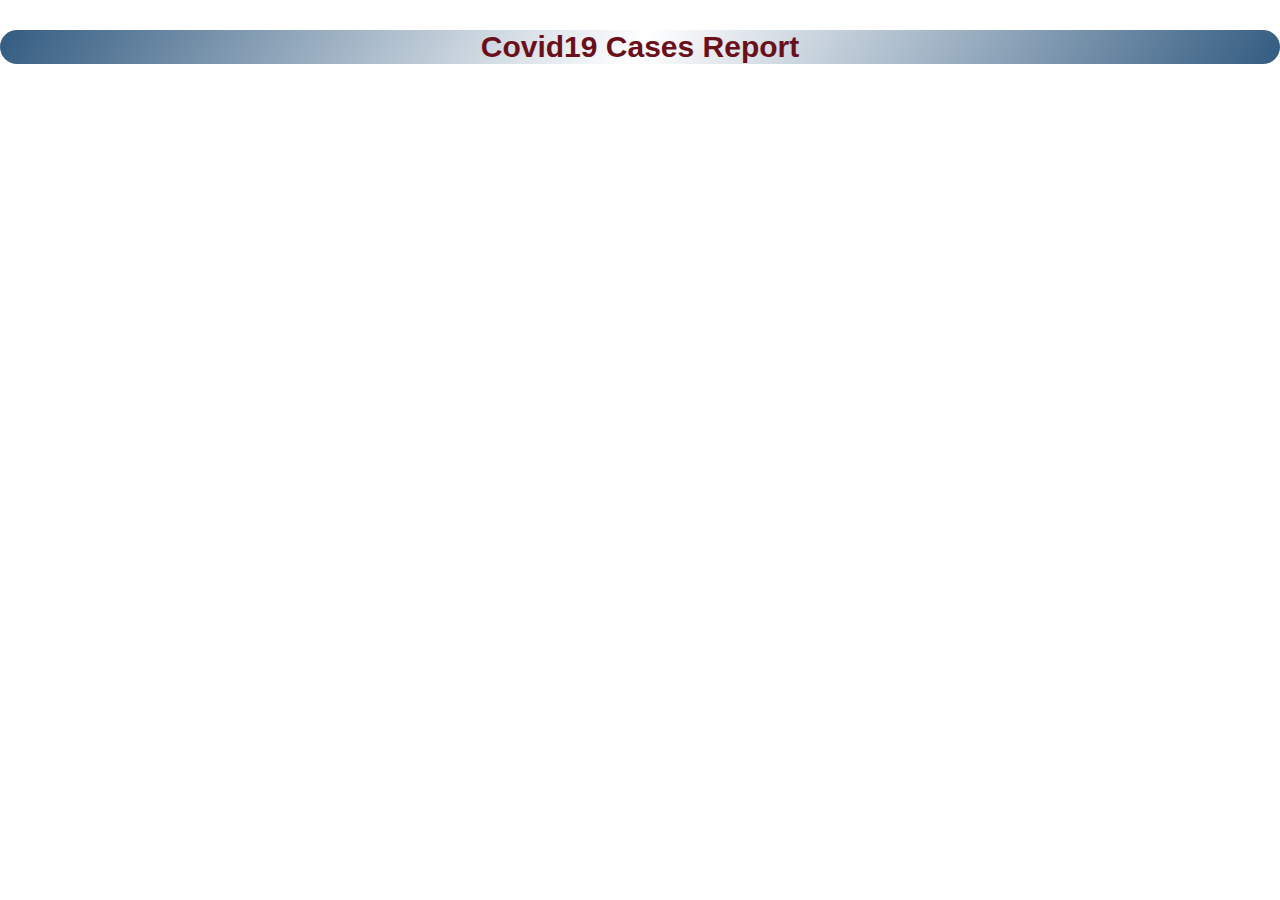
<file: Promise task/Covid Api/index.html>
<!DOCTYPE html>
<html lang="en">
  <head>
    <meta charset="UTF-8" />
    <meta http-equiv="X-UA-Compatible" content="IE=edge" />
    <meta name="viewport" content="width=device-width, initial-scale=1.0" />
    <title>Covid19 Cases Report</title>
    <!-- CSS -->
    <link rel="stylesheet" href="style.css" />
    <!-- Bootstrap cnd -->
    <link
      rel="stylesheet"
      href="https://cdn.jsdelivr.net/npm/bootstrap@5.2.3/dist/css/bootstrap.min.css"
      integrity="sha384-rbsA2VBKQhggwzxH7pPCaAqO46MgnOM80zW1RWuH61DGLwZJEdK2Kadq2F9CUG65"
      crossorigin="anonymous"
    />
  </head>
  <body>
    <div class="container" id="container">
     
    </div>

    <!-- JS -->
    <script src="script.js"></script>
  </body>
</html>
</file>
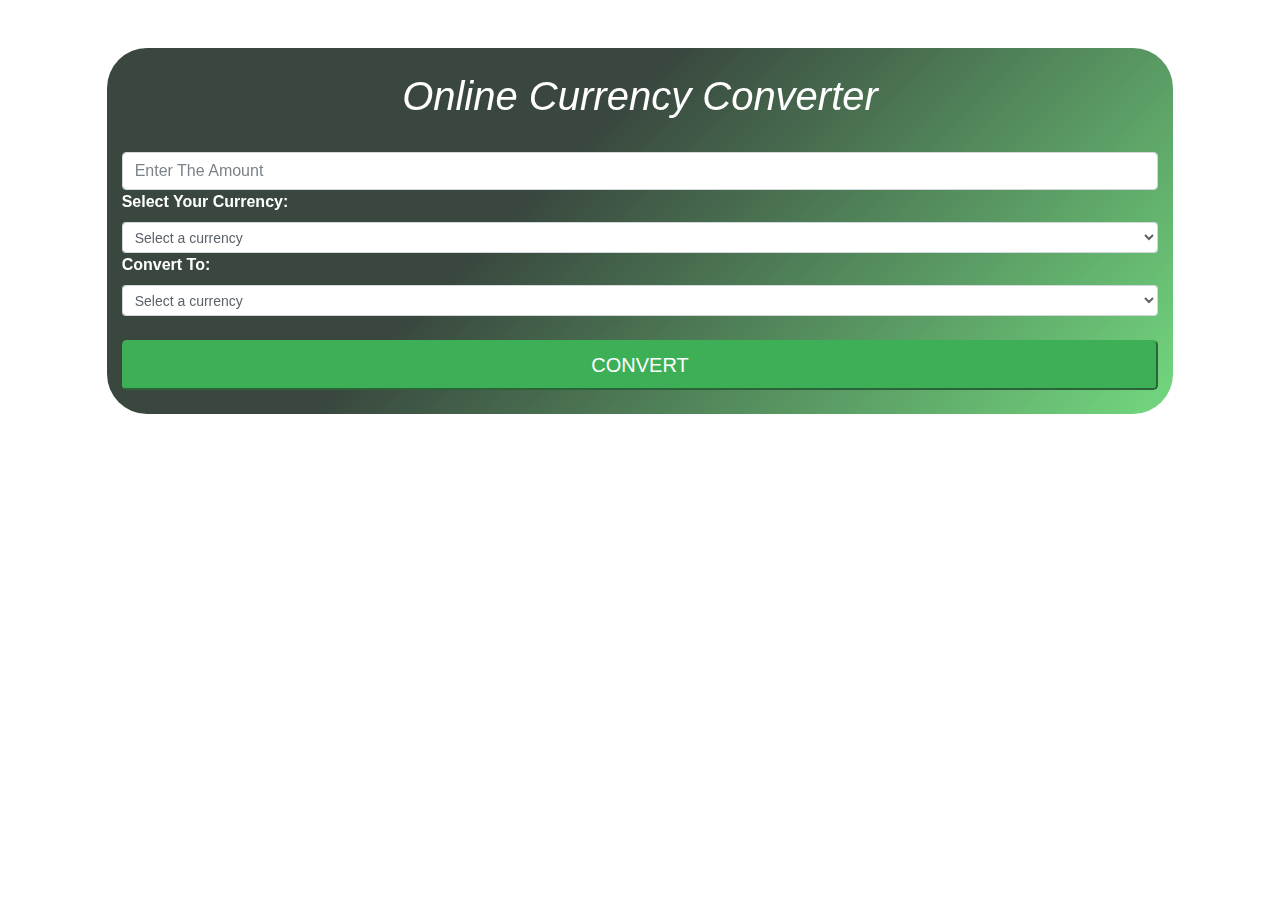
<file: Promise task/Currency converter Api/index.html>
<!DOCTYPE html>
<html lang="en">
  <head>
    <meta charset="UTF-8" />
    <meta http-equiv="X-UA-Compatible" content="IE=edge" />
    <meta name="viewport" content="width=device-width, initial-scale=1.0" />
    <title>Currency Converter</title>
    <!-- Bootstrap CND -->
    <link
      rel="stylesheet"
      href="https://cdn.jsdelivr.net/npm/bootstrap@4.4.1/dist/css/bootstrap.min.css"
      integrity="sha384-Vkoo8x4CGsO3+Hhxv8T/Q5PaXtkKtu6ug5TOeNV6gBiFeWPGFN9MuhOf23Q9Ifjh"
      crossorigin="anonymous"
    />
    <!--CSS -->
    <style>
      video {
        position: fixed;
        top: 0;
        left: 0;
        width: 100%;
        height: 100%;
        z-index: -1;
        object-fit: cover;
      }
      #container {
        background-color: #63d471;
        background-image: linear-gradient(315deg, #63d471 0%, #233329 60%);
        border-radius: 40px;
        opacity: 0.9;
      }
      button {
        border-radius: 59px;
      }
    </style>
  </head>
  <body>
    <!-- BackGround Video -->
  
    <!-- Event in Function  -->
    <form onsubmit="event.preventDefault(); convertPrice();">
      <!-- container -->
      <div
        class="container d-flex flex-wrap flex-column col-10 justify-content-center mt-5"
        id="container"
      >
        <!-- Title Head -->
        <h1 class="bg-transparent text-center text-white font-italic mt-4">
          Online Currency Converter
        </h1>
        <!-- Value Input -->
        <input
          class="form-control mt-4"
          placeholder="Enter The Amount"
          type="number"
          name="amount"
          id="amount"
          min="0.01"
          step="0.01"
          oninput="validity.valid||(value='');"
          required
        />
        <!-- From -->
        <label class="text-white font-weight-bold" for="currency1"
          >Select Your Currency:</label
        >
        <select
          class="form-control form-control-sm"
          name="currency1"
          id="currency1"
        >
          <option value="" class="" disabled selected>Select a currency</option>
        </select>

        <!-- To -->
        <label class="text-white font-weight-bold" for="currency2"
          >Convert To:</label
        >
        <select
          class="form-control form-control-sm mb-4"
          name="currency2"
          id="currency2"
        >
          <option value="" disabled selected>Select a currency</option>
        </select>

        <!-- Convert (Button) -->
        <button class="btn-success btn-lg btn-block" type="submit">
          CONVERT
        </button>

        <!-- Result (value in text) -->
        <h2
          id="result"
          class="mt-3 text-white text-center font-weight-bold"
          style="background: #233329; border-radius: 20px"
        ></h2>
      </div>
    </form>

    <!-- Javascript Source -->
    <script src="script.js"></script>
  </body>
</html>
</file>
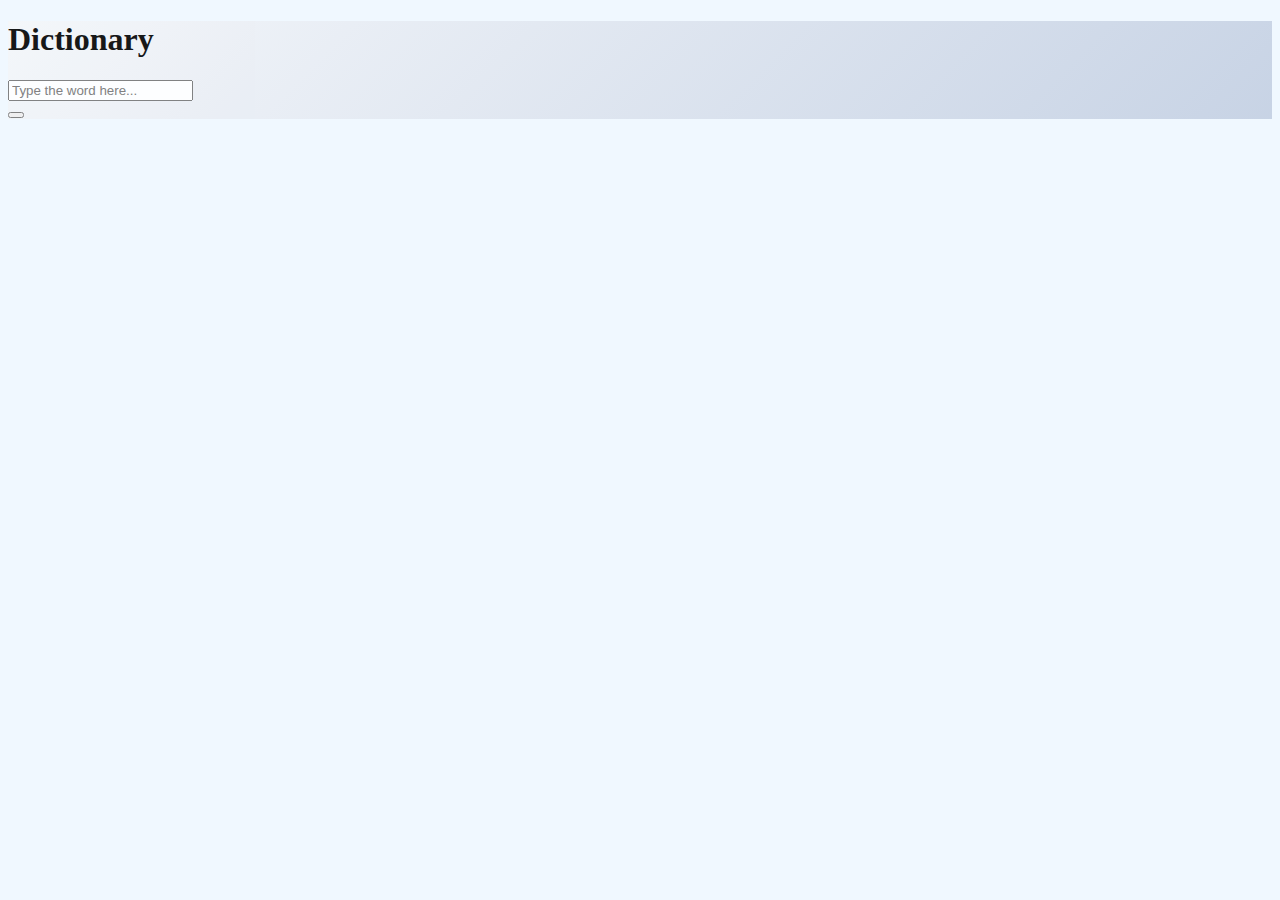
<file: Promise task/Dictionary Api/index.html>
<!DOCTYPE html>
<html lang="en">
  <head>
    <meta charset="UTF-8" />
    <meta name="viewport" content="width=device-width, initial-scale=1.0" />
    <title>Dictionary App</title>
    <!-- css file -->
    <link rel="stylesheet" href="./style.css" />
    <!-- Bootstrap CDN -->
    <link
      rel="stylesheet"
      href="https://cdn.jsdelivr.net/npm/bootstrap@5.2.3/dist/css/bootstrap.min.css"
      integrity="sha384-rbsA2VBKQhggwzxH7pPCaAqO46MgnOM80zW1RWuH61DGLwZJEdK2Kadq2F9CUG65"
      crossorigin="anonymous"
    />
    <!-- FONT Awesome CDN -->
    <link
      rel="stylesheet"
      href="https://cdnjs.cloudflare.com/ajax/libs/font-awesome/6.4.0/css/all.min.css"
      integrity="sha512-iecdLmaskl7CVkqkXNQ/ZH/XLlvWZOJyj7Yy7tcenmpD1ypASozpmT/E0iPtmFIB46ZmdtAc9eNBvH0H/ZpiBw=="
      crossorigin="anonymous"
      referrerpolicy="no-referrer"
    />
  </head>
  <body>
    <!-- Container -->
    <div class="container mt-3 bg-white rounded-5 bg-color" id="contaniers">
      <!-- Title Head -->
      <h1 class="text-black ps-5 pt-3 pb-1">Dictionary</h1>
      <!-- Conatiner (Row) -->
      <div class="row">
        <!-- Column 8 out of 12 -->
        <div class="col-8">
          <!-- Inline Form -->
          <form class="form-inline dictform">
            <div class="form-group ps-5">
              <!-- Search Word Input -->
              <input
                type="search"
                placeholder="Type the word here..."
                class="form-control wordinput rounded-pill border-5"
              />
            </div>
          </form>
        </div>

        <!-- Column 4 out of 12 remain add in col-8 -->
        <div class="col-4">
          <!-- Search(Button) -->
          <button
            type="submit"
            class="btn btn-secondary searchButton rounded-3"
          >
            <i class="fa-solid fa-magnifying-glass"></i>
          </button>
        </div>
      </div>

      <div class="row">
        <div class="col-11 meaningforward m-4 text-black"></div>
      </div>
    </div>
    <!-- js file -->
    <script src="./script.js"></script>
  </body>
</html>
</file>
<file: Promise task/Covid Api/style.css>
* {
    padding: 0;
    margin: 0;
    font-family: "Roboto", sans-serif;
  }
  
  #data div {
    border: 2px solid gray;
    margin: 30px;
    height: 380px;
    width: 280px;
    border-radius: 20px;
    border: none;
    background: radial-gradient(white, #09203f);
  }
  
  #data {
    display: flex;
    flex-wrap: wrap;
    justify-content: center;
  }
  
  #data h3 {
    display: flex;
    justify-content: center;
    padding: 12px;
    margin-bottom: 10px;
    color: navy;
    font-family: "Gill Sans", "Gill Sans MT", Calibri, "Trebuchet MS", sans-serif;
    border-radius: 20px 20px 0 0;
    background: linear-gradient(-180deg, #1b2845, #ffffff);
  }
  
  #data p {
    display: flex;
    justify-content: center;
    padding: 3px;
    font-size: large;
    font-weight: bold;
    color: black;
    font-family: "Trebuchet MS", "Lucida Sans Unicode", "Lucida Grande",
      "Lucida Sans", Arial, sans-serif;
  }
  
  #data p:nth-child(3) {
    color: red;
  }
  
  #data p:nth-child(4) {
    color: green;
  }
  
  #corona .title {
    display: flex;
    justify-content: center;
    margin-top: 30px;
    font-size: 30px;
    color: #6b0f1a;
    background: linear-gradient(120deg, #335c81, white, #335c81);
    border-radius: 30px;
    font-weight: bold;
  }
  video {
    position: fixed;
    top: 0;
    left: 0;
    width: 100%;
    height: 100%;
    object-fit: cover;
    z-index: -1;
  }
</file>
<file: Promise task/Dictionary Api/style.css>
body {
    background-color: aliceblue;
  }
  .bg-color {
    opacity: 0.9;
    background-image: linear-gradient(135deg, #f5f7fa 0%, #c3cfe2 100%);
  }
</file>
